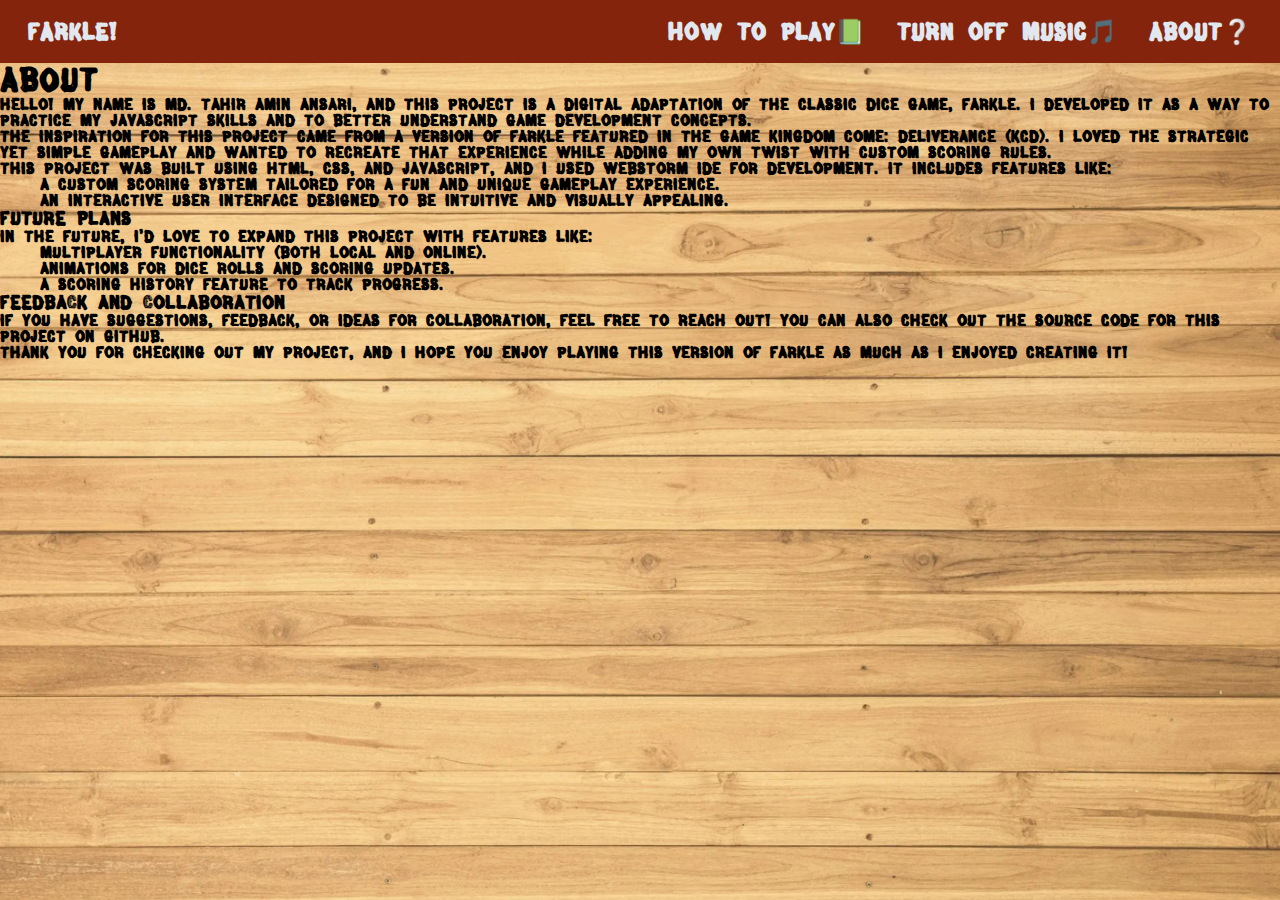
<file: about.html>
<!DOCTYPE html>
<html lang="en">
<head>
    <meta charset="UTF-8">
    <meta name="viewport" content="width=device-width, initial-scale=1.0">
    <title>Farkle!</title>
    <link rel="icon" type="image/x-icon" href="Images/favicon.webp">
    <link rel="stylesheet" href="CSS/style.css">
</head>
<body>
<audio id="BGM"  src="Music/bgm.mp3" loop></audio>
<header class="header" id="header">
    <div id="hero">
        <a href="index.html" class="buttons">Farkle!</a>
        <span class="overlay" id="menuOverlay"></span>
    </div>
    <button class="hamMenuToggle" onclick="toggleMenu()">
        <span class="hamMenuLine"></span>
        <span class="hamMenuLine"></span>
        <span class="hamMenuLine"></span>
    </button>
    <div id="titleBarButtons" class="hidden">
        <a href="guide.html" class="buttons" onclick="toggleMenu()">How To Play📗</a>
        <a id="toggleBGM" class="buttons" onclick="toggleMenu()">Turn off Music🎵</a>
        <a href="#" class="buttons" onclick="toggleMenu()">About❔</a>
    </div>
</header>
<div class="scrollable_section">
    <h1>About</h1>
    <div>Hello! My name is Md. Tahir Amin Ansari, and this project is
        a digital adaptation of the classic dice game, Farkle.
        I developed it as a way to practice my JavaScript skills and
        to better understand game development concepts.
    </div>
    <div>
        The inspiration for this project came from a version of Farkle
        featured in the game Kingdom Come: Deliverance (KCD). I loved
        the strategic yet simple gameplay and wanted to recreate that
        experience while adding my own twist with custom scoring rules.
    </div>
    <div>
        This project was built using HTML, CSS, and JavaScript, and
        I used WebStorm IDE for development. It includes features like:
    </div>
    <ul>
        <li>A custom scoring system tailored for a fun and unique gameplay experience.</li>
        <li>An interactive user interface designed to be intuitive and visually appealing.</li>
    </ul>
    <h3>Future Plans</h3>
    <div>In the future, I’d love to expand this project with features like:</div>
    <ul>
        <li>Multiplayer functionality (both local and online).</li>
        <li>Animations for dice rolls and scoring updates.</li>
        <li>A scoring history feature to track progress.</li>
    </ul>
    <h3>Feedback and Collaboration</h3>
    <div>
        If you have suggestions, feedback, or ideas for collaboration, feel free to reach out! You can also check out the source code for this project on GitHub.
        <br>
        Thank you for checking out my project, and I hope you enjoy playing this version of Farkle as much as I enjoyed creating it!
    </div>
</div>
<script src="JavaScript/app.js" defer></script>
</body>
</html>
</file>
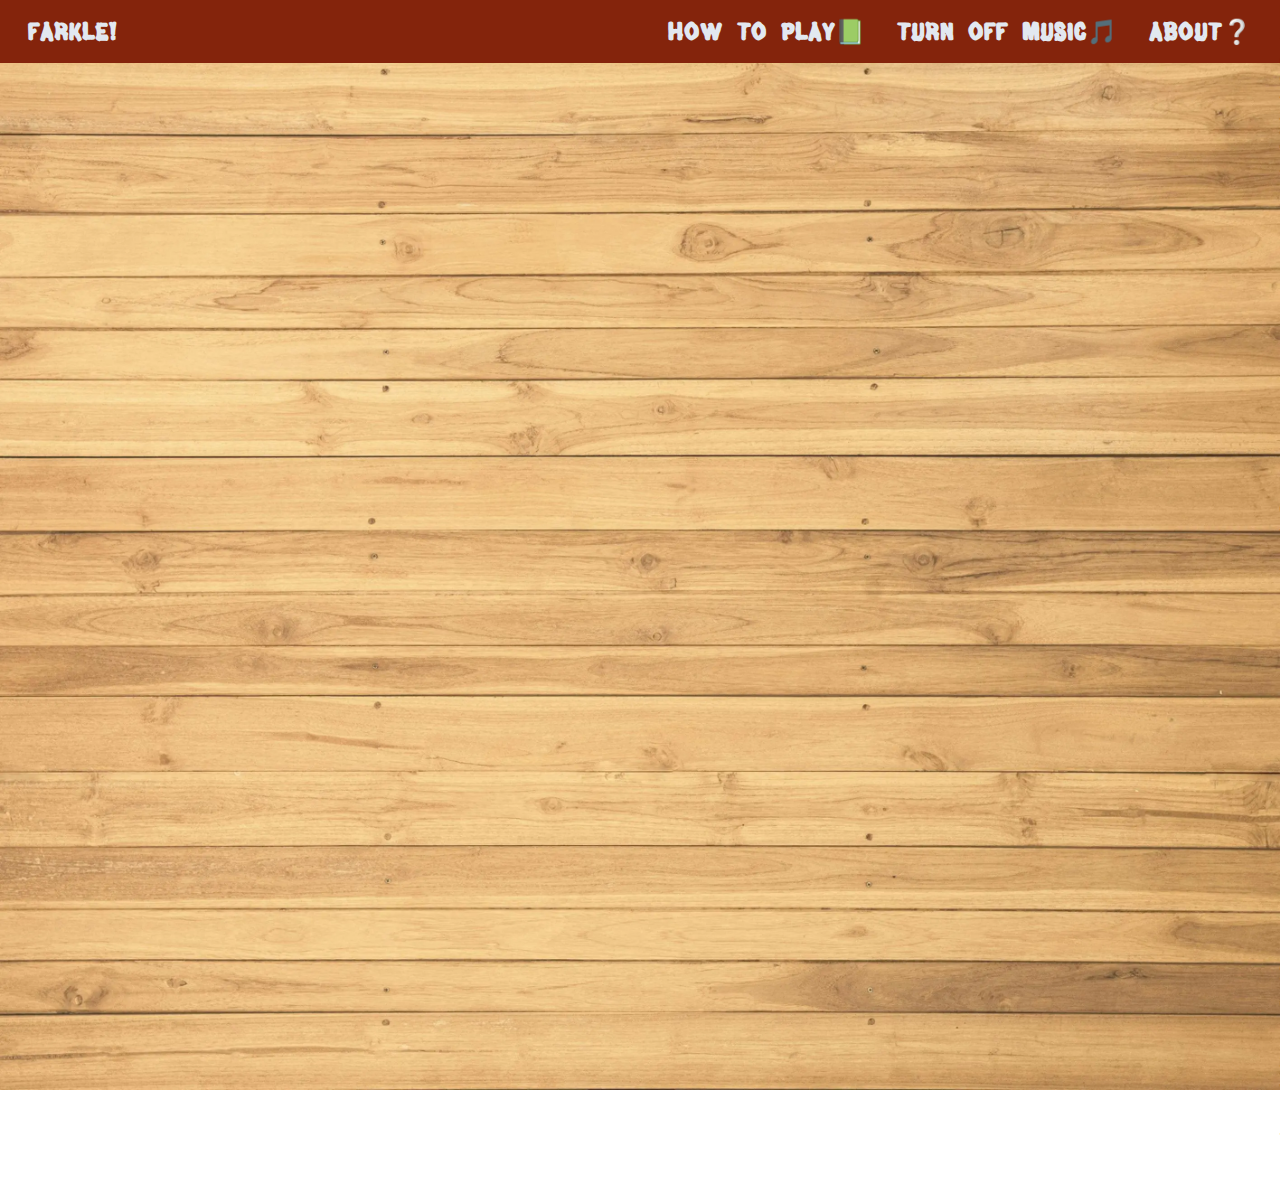
<file: guide.html>
<!DOCTYPE html>
<html lang="en">
<head>
    <meta charset="UTF-8">
    <meta name="viewport" content="width=device-width, initial-scale=1.0">
    <title>Farkle!</title>
    <link rel="icon" type="image/x-icon" href="Images/favicon.webp">
    <link rel="stylesheet" href="CSS/style.css">
</head>
<body>
<audio id="BGM"  src="Music/bgm.mp3" loop></audio>
<header class="header" id="header">
    <div id="hero">
        <a href="index.html" class="buttons">Farkle!</a>
        <span class="overlay" id="menuOverlay"></span>
    </div>
    <button class="hamMenuToggle" onclick="toggleMenu()">
        <span class="hamMenuLine"></span>
        <span class="hamMenuLine"></span>
        <span class="hamMenuLine"></span>
    </button>
    <div id="titleBarButtons" class="hidden">
        <a href="guide.html" class="buttons" onclick="toggleMenu()">How To Play📗</a>
        <a id="toggleBGM" class="buttons" onclick="toggleMenu()">Turn off Music🎵</a>
        <a href="about.html" class="buttons" onclick="toggleMenu()">About❔</a>
    </div>
</header>
<div class="scrollable_section">
    <h1>How to Play Farkle</h1>
    <div>
        Welcome to Farkle🎲! The goal is to score 10,000 points as quickly as possible by rolling six dice and choosing scoring combinations. Be careful, though—if you roll and get no scoring dice, you "Farkle" and lose your points for that turn!
    </div>
    <h3>Game Setup</h3>
    <div>
        1. You and the computer take turns rolling the dice.
    </div>
    <div>
        2. On your turn, roll all six dice by clicking "Roll Dice" .
    </div>
    <div>
        3. The dice will appear on the screen and then you can select the dice by clicking on them.
    </div>
    <h3>Gameplay Rules</h3>
    <div>After rolling, check the dice for scoring combinations based on the chart below: </div>
    <div class="rules">
    <table>
        <tr>
            <td>Melds</td>
            <td>Scoring</td>
        </tr>
        <tr>
            <td>1 x &#9856</td>
            <td>100</td>
        </tr>
        <tr>
            <td>1 x &#x2684</td>
            <td>50</td>
        </tr>
        <tr>
            <td>3 x &#9856</td>
            <td>1000</td>
        </tr>
        <tr>
            <td>3 x &#x2681</td>
            <td>200</td>
        </tr>
        <tr>
            <td>3 x &#x2682</td>
            <td>300</td>
        </tr>
        <tr>
            <td>3 x &#x2683</td>
            <td>400</td>
        </tr>
        <tr>
            <td>3 x &#x2684</td>
            <td>500</td>
        </tr>
        <tr>
            <td>3 x &#x2685</td>
            <td>600</td>
        </tr>
        <tr>
            <td>Three Pairs</td>
            <td>1500</td>
        </tr>
        <tr>
            <td>Straight <br>(&#9856 &#x2681 &#x2682 &#x2683 &#x2684 &#x2685)</td>
            <td>1500</td>
        </tr>
        <tr>
            <td>Four of a kind</td>
            <td>1000</td>
        </tr>
        <tr>
            <td>Five of a Kind</td>
            <td>2000</td>
        </tr>
        <tr>
            <td>Six of a kind</td>
            <td>3000</td>
        </tr>
    </table>
    </div>
    <h3>Choose Scoring Dice:</h3>
    <div>
        4. After rolling, identify which dice are part of a scoring combination.
    </div>
    <div class="exampleImage">
        <img src="Images/example-dice-selection.webp" alt="Example of Dice selection">
    </div>
    <div>
        5. For example the above image shows all the possible combination. Here, we have triple 4's for 400 and a single 5 for 50. So total for 450.
    </div>
    <h3>Bank or Roll Again:</h3>
    <div>
        6. After scoring, you have two options:
        <ul>
            <li>Bank Score : Click the "Bank Score" button to save your points for the turn and end your turn.  </li>
            <li>Roll Dice : Click the "Roll Dice" button to roll the remaining dice and try to score more points.</li>
        </ul>
    </div>
    <div>⚠ Be careful: If you roll and get no scoring dice, you <i>Farkle</i> and lose all points for that turn!</div>
    <h3>Turn Ends When :</h3>
    <div>
       7. Your turn ends when you either:
        <ul>
            <li>Bank your score.</li>
            <li>Roll and get no scoring dice <i>(Farkle)</i>.</li>
        </ul>
    </div>
    <h3>Tips for Success</h3>
    <div>
        <ul>
            <li>Be strategic! Bank your score when you feel the risk of Farkling is too high.</li>
            <li>Look for combinations like Triples or Straights to maximize points.</li>
            <li>Don't be too greedy—sometimes it's better to bank a small score than lose everything!</li>
        </ul>
    </div>
</div>

<script src="JavaScript/app.js" defer></script>
</body>
</html>
</file>
<file: CSS/style.css>
/* General Styles */
@font-face { font-family: 'Pinewood'; src: url('../font/Pinewood.ttf') format('truetype'); }
@font-face { font-family: 'Casino'; src: url('../font/Casino.ttf') format('truetype'); }
@font-face { font-family: 'Angelos'; src: url('../font/Angelos.ttf') format('truetype'); }
* {
    margin: 0;
    box-sizing: border-box;
    list-style-type: none;
    font-weight: bolder;
}
a {
    text-decoration: none;
    color: inherit;
}
/*
Ham menu
*/
.hamMenuToggle {
    display: none;
}
.hamMenuLine{
    height: 0.13rem;
    width: 1.4rem;
    background-color: white;
    transition: transform 0.3s ease, opacity 0.3s ease;
}

header{
    display: flex; /* Make it a flex container */
    justify-content: space-between;
    align-items: center;
    padding: 0.1rem 1rem;
    background-color:  #84240c;
    /*position: fixed;*/
    width: 100%;
    height: 7%;
    /*z-index: 1000;*/
}
header a {
    color: #E2E8F0;
    padding: 0.433rem 0.725rem;
    border-radius: 0.308rem;
    transition: background 0.3s;
    font-size: x-large;
    font-weight: bolder;
}

header a:hover {
    background-color: #555;
}
/* Media Queries */

/* For devices wider than 700px or in landscape mode */
    html {
        background: url('../Images/board-image.webp') no-repeat center center fixed;
        background-size: cover;
        height: 100%;
        font-size: 16px;
    }

    body {
        font-family: 'Pinewood', cursive;
        height: 100%;
        background: none;
        display: flex;
        flex-direction: column;
        flex-wrap: wrap;
    }

    .centralView {
        height: 93%;
        width: 100%;
        display: flex;
        flex-direction: row;
        justify-content: center;
        align-items: center;
        padding: 1rem;
        overflow: hidden;
    }

    #boardOutside {
        width: 100%;
        max-width: 60rem;
        height: auto;
        aspect-ratio: 3/2;
        background: url('../Images/play-board.webp') no-repeat center/cover;
        display: flex;
        justify-content: center;
        align-items: center;
    }

    .reserveArea {
        color: #84240c;
        width: 18rem;
        height: 28rem;
        font-size: x-large;
        border-radius: 1rem;
        display: grid;
        grid-template-columns: repeat(2, 1fr);
        grid-template-rows: repeat(5, 1fr);
        grid-gap: 1rem 0;
        padding: 0;
    }

    .sp {
        grid-column: 1/-1;
        padding: 1rem;
    }

    #boardInside {
        display: grid;
        grid-template-columns: repeat(4, 1fr);
        grid-template-rows: repeat(4, 1fr);
        grid-gap: 0.5rem;
        width: 100%;
        max-width: 24rem;
    }

    .tile {
        background: no-repeat center/cover;
        transform: rotate(calc(10deg - 20deg));
        border-radius: 50%;
        aspect-ratio: 1/1;
    }

    .tileHighlighted {
        border: 3px solid red;
    }

    .actionButton {
        color: #D3A745;
        background-color: #84240c;
        font-size: x-large;
        font-family: 'Pinewood', cursive;
        border-radius: 0.5rem;
    }

    .gridItem {
        margin: 0.3rem;
        padding: 0.3rem;
        text-align: center;
    }


/* For devices narrower than 700px or in portrait mode */
@media (max-width: 700px), (orientation: portrait) {
    .overlay {
        position: fixed;
        top: 7%;
        left: 0;
        width: 100%;
        height: 100%;
        background-color: rgba(0, 0, 0, 0.5);
        opacity: 0;
        visibility: hidden;
        backdrop-filter: blur(0px);
        transition: opacity 0.5s ease,background-filter 0.5s ease;
        z-index: 0;
    }

    .overlay.visible {
        opacity: 1;
        visibility: visible;
        backdrop-filter: blur(4px);
        z-index: 1; /* Place it behind the dropdown menu */
    }

    .hamMenuToggle {
        display: flex;
        cursor: pointer;
        flex-direction: column;
        justify-content: space-between;
        background: none;
        border: none;
        height: 1.4rem;
        width: 1.4rem;
        padding: 0;
    }
    #titleBarButtons {/*change here: 11/25/2024*/
        visibility: hidden;
        display: flex;
        flex-direction: column;
        gap: 1.7rem;
        justify-content: center;
        align-items: center;
        position: absolute;
        top: 7%;
        right: 0;
        z-index: 2;
        height: 0;
        width: 100%;
        background: #1A202C;
        color: #E2E8F0;
        /*change here*/
        border-radius: 0.313rem;
        /*padding: 0.625rem;This cause an issue where the ham menu don't collapse fully*/
        overflow: hidden;
        transition: height 0.7s ease, visibility 0s linear 0.7s; /* Smooth transitions */
    }

    #titleBarButtons.visible {
        visibility: visible;
        display: flex;
        height:30rem; /* Set your desired height */
        transition: height 0.7s ease, visibility 0s;
    }
    .hamMenuToggle.active .hamMenuLine:nth-child(1) { transform: translate(0, 0.65rem) rotate(45deg); }
    .hamMenuToggle.active .hamMenuLine:nth-child(2) { opacity: 0; }
    .hamMenuToggle.active .hamMenuLine:nth-child(3) { transform: translate(0, -0.65rem) rotate(-45deg); }

    html {
        font-size: 12px;
        background: url('../Images/dark-wood.webp') no-repeat center center fixed;
    }

    .centralView {
        justify-content: space-between;
        flex-direction: column;
        padding: 0.5rem;
    }

    #boardOutside {
        background-image: none;
        background-color: rgba(0, 0, 0, 0.1);
    }

    #boardInside {
        grid-gap: 0.25rem;
        max-width: 25rem;
    }

    .actionButton {
        background: linear-gradient(135deg, #D3A745, #FAF49E, #C99250, #FCEDA7, #B18336);
        color: black;
        font-family: 'Angelos', cursive;
    }

    .reserveArea {
        color: white;
        font-family: 'Casino', serif;
        width: 100%;
        grid-template-columns: repeat(2, 1fr);
        grid-template-rows: repeat(4, 1fr);
        grid-gap: 0.3rem;
        justify-content: center;
        align-items: center;
    }

    .sp {
        grid-column: auto;
        padding: 0;
    }

    .sp1{
        grid-column: 1/-1;
    }
}

/* Special Case: Landscape with height less than 700px */
@media (max-height: 700px) and (orientation: landscape) {
    .centralView {
        flex-direction: row;
    }
    .reserveArea{
        grid-gap: 0.5rem;
        width: 70%;
    }
}
</file>
